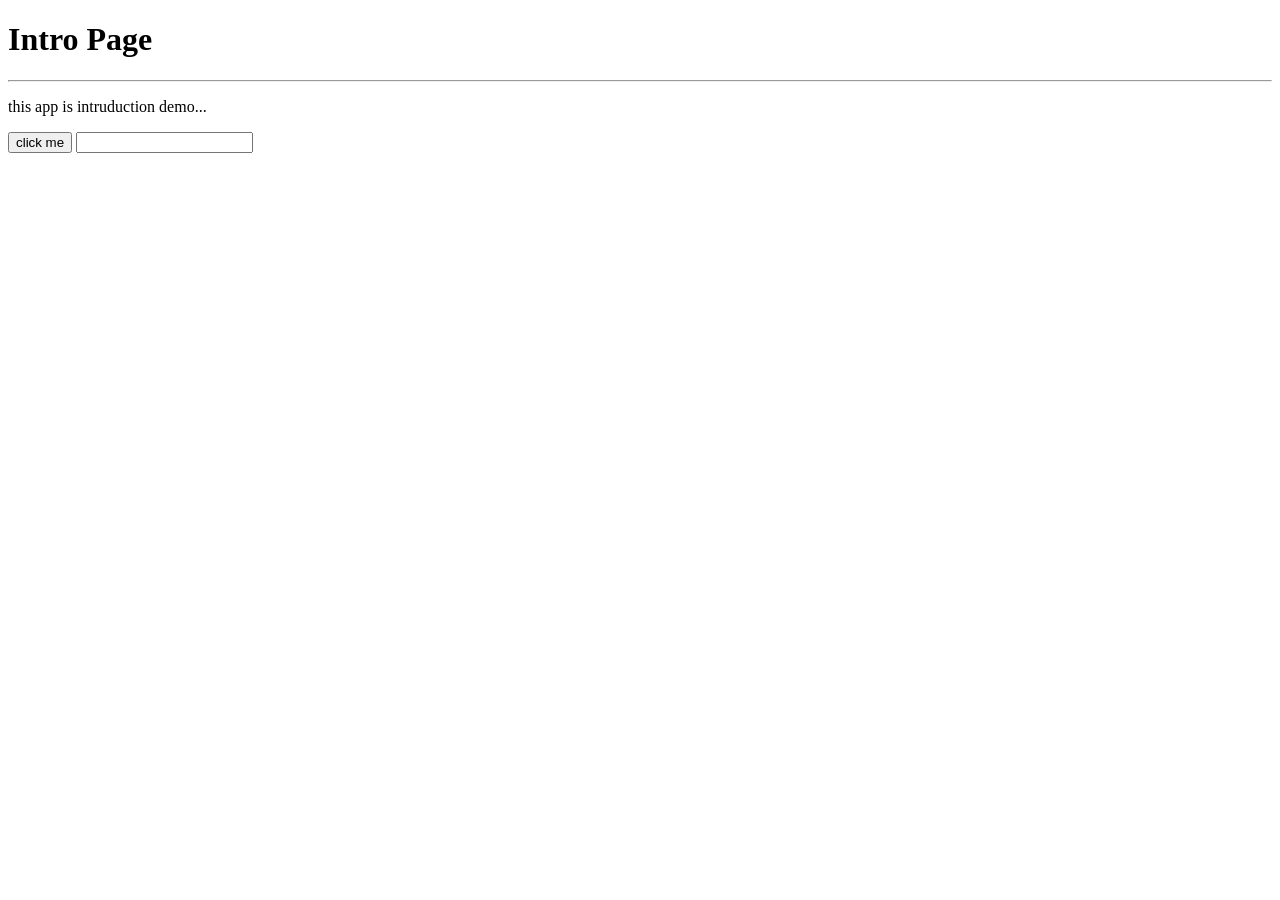
<file: 01_introApp/index.html>
<!DOCTYPE html>
<html lang="en">
<head>
    <meta charset="UTF-8">
    <meta name="viewport" content="width=device-width, initial-scale=1.0">
    <title>Document</title>
</head>
<body>
    <h1>Intro Page</h1>
    <hr>
    <p>this app is intruduction demo...</p>
    <button onclick="DoSomething();">click me</button>
    <input type="password">
</body>
<script src="index.js"></script>
</html>
</file>
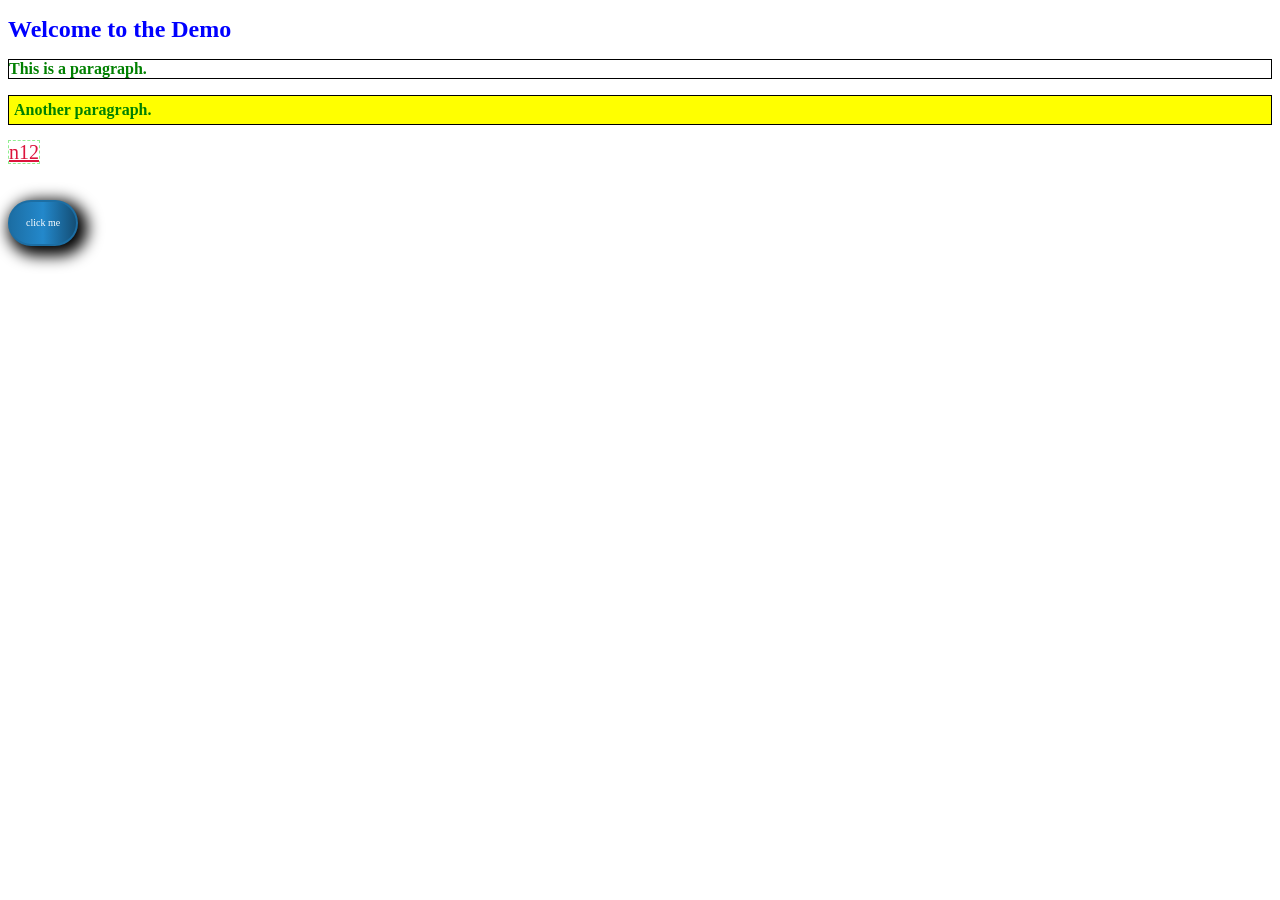
<file: 02_Styling/index.html>
<!DOCTYPE html>
<html lang="en">

<head>
    <meta charset="UTF-8">
    <meta name="viewport" content="width=device-width, initial-scale=1.0">
    <title>Styling</title>
    <link rel="stylesheet" href="style.css">
</head>

<body>
    <h1 id="main-title">Welcome to the Demo</h1>
    <p>This is a paragraph.</p>
    <p class="highlight">Another paragraph.</p>
    <a style="color: crimson; font-size: 20px; border: 1px dashed lightgreen" href="http://www.n12.co.il">n12</a>
    <br>
    <br>
    <br>
    <button class="myButton">click me</button>
</body>

</html>
</file>
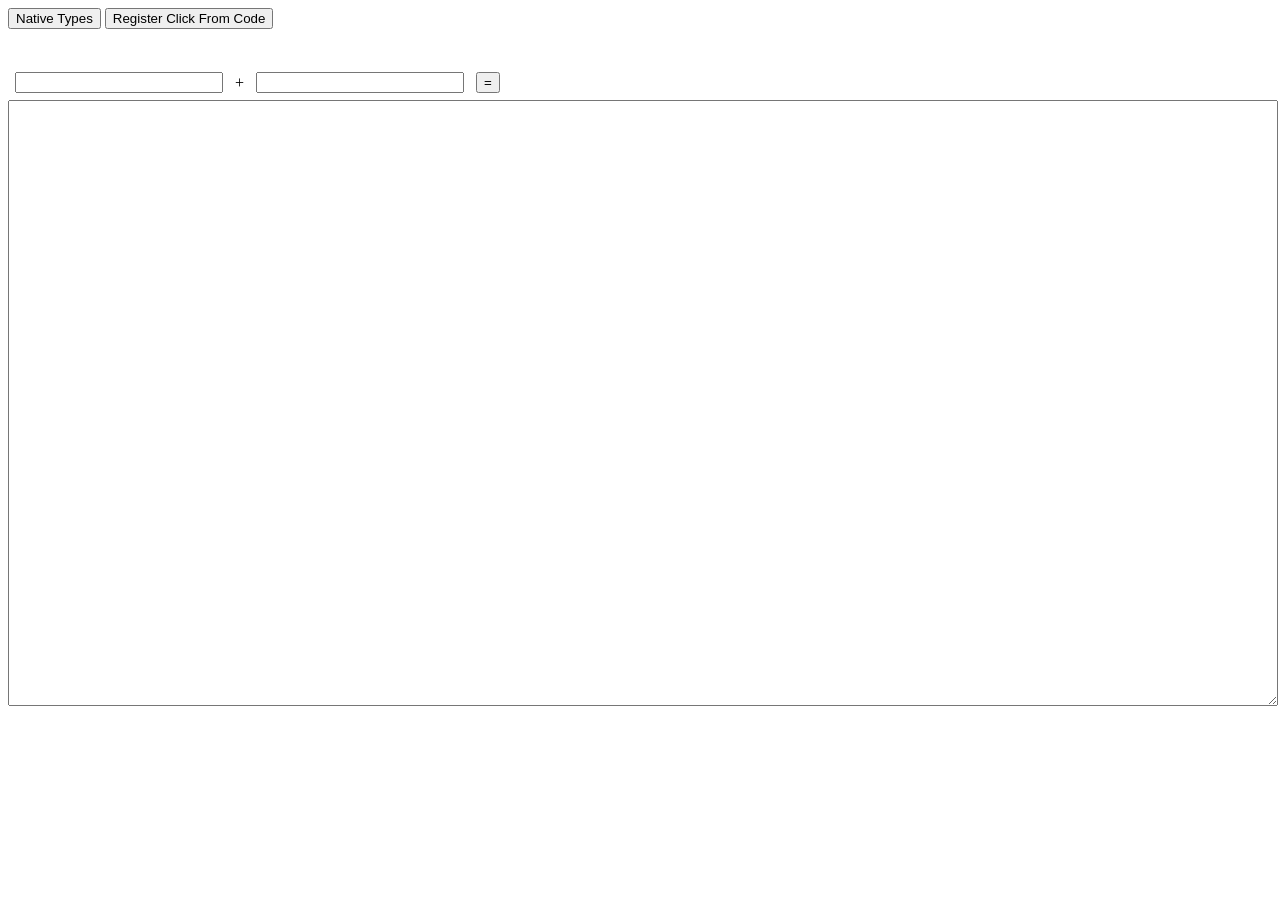
<file: 04_HtmlElements/index.html>
<!DOCTYPE html>
<html lang="en">
<head>
    <meta charset="UTF-8">
    <meta name="viewport" content="width=device-width, initial-scale=1.0">
    <title></title>
</head>
<body>
    <button onclick="demoNative()">Native Types</button>
    <button id="btn2">Register Click From Code</button>
    <br><br>
    
    <br>
    <table>
        <tr>
            <td style="padding: 5px;">
                <input id="txt1" type="text" style="width: 200px;">
            </td>

            <td style="padding: 5px;">
                <label>+</label>
            </td>

            <td style="padding: 5px;">
                <input id="txt2" type="text" style="width: 200px;">
            </td>

            <td style="padding: 5px;">
                <button id="btnCalc"> = </button>
            </td>

            <td style="padding: 5px;">
                <h3 id="lblRes"></h3>
            </td>
        </tr>
    </table>
    
    <textarea id="output" style="width: 100%; height: 600px;"></textarea>
    <br>
</body>
<script src="index.js"></script>
</html>
</file>
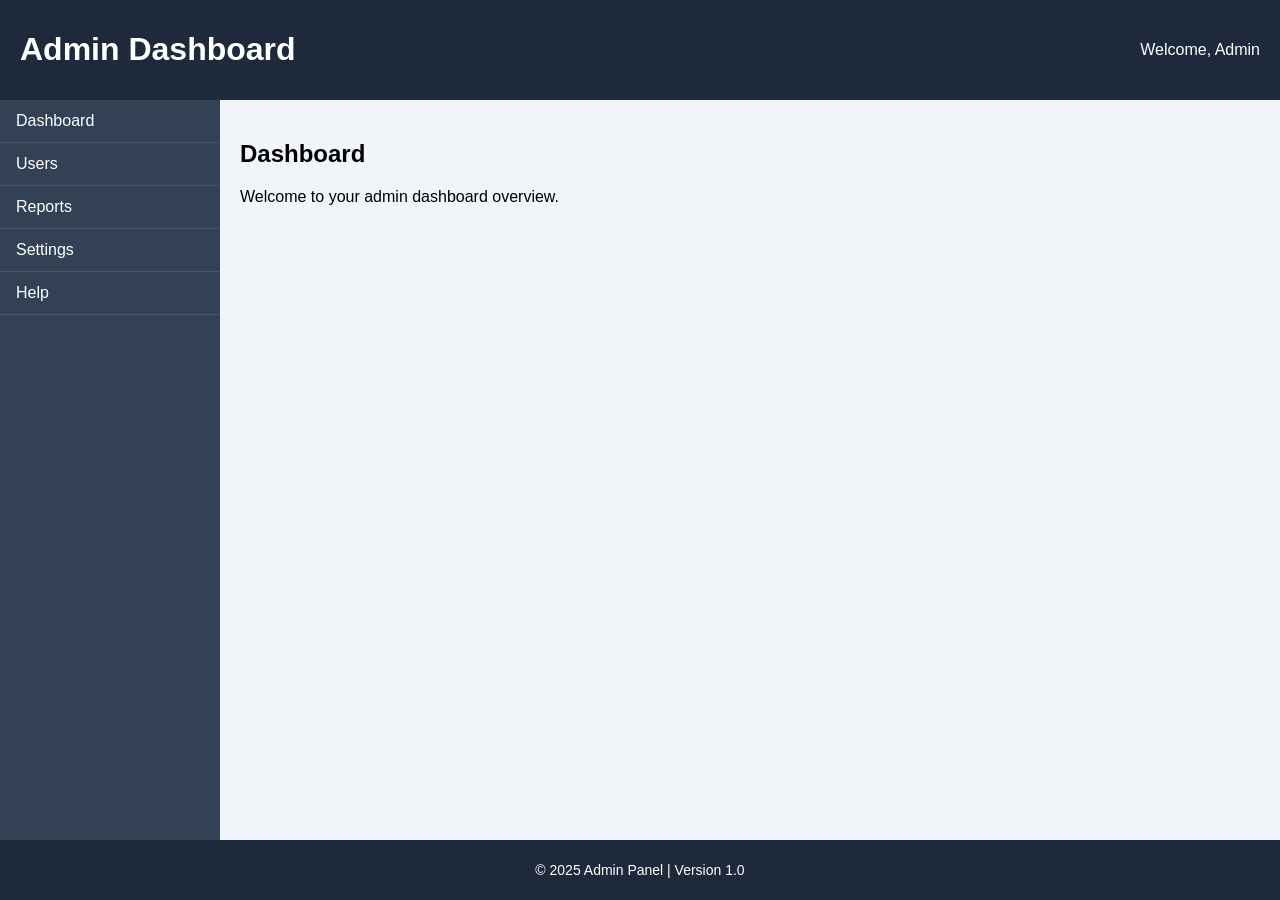
<file: 03_Layout/Layout_1_Clone/index.html>
<!DOCTYPE html>
<html lang="en">
<head>
  <meta charset="UTF-8" />
  <meta name="viewport" content="width=device-width, initial-scale=1.0" />
  <title>Admin Dashboard</title>
  <link rel="stylesheet" href="styles.css" />
</head>
<body>
  <div class="container">

    <header class="header">
      <h1>Admin Dashboard</h1>
      <div class="user-menu">Welcome, Admin</div>
    </header>

    <div class="main">
      <nav class="sidebar">
        <ul>
          <li><a href="index.html">Dashboard</a></li>
          <li><a href="users.html">Users</a></li>
          <li><a href="reports.html">Reports</a></li>
          <li><a href="settings.html">Settings</a></li>
          <li><a href="help.html">Help</a></li>
        </ul>
      </nav>

      <section class="content">
        <h2>Dashboard</h2>
        <p>Welcome to your admin dashboard overview.</p>
      </section>
    </div>

    <footer class="footer">
      <p>© 2025 Admin Panel | Version 1.0</p>
    </footer>

  </div>
</body>
</html>
</file>
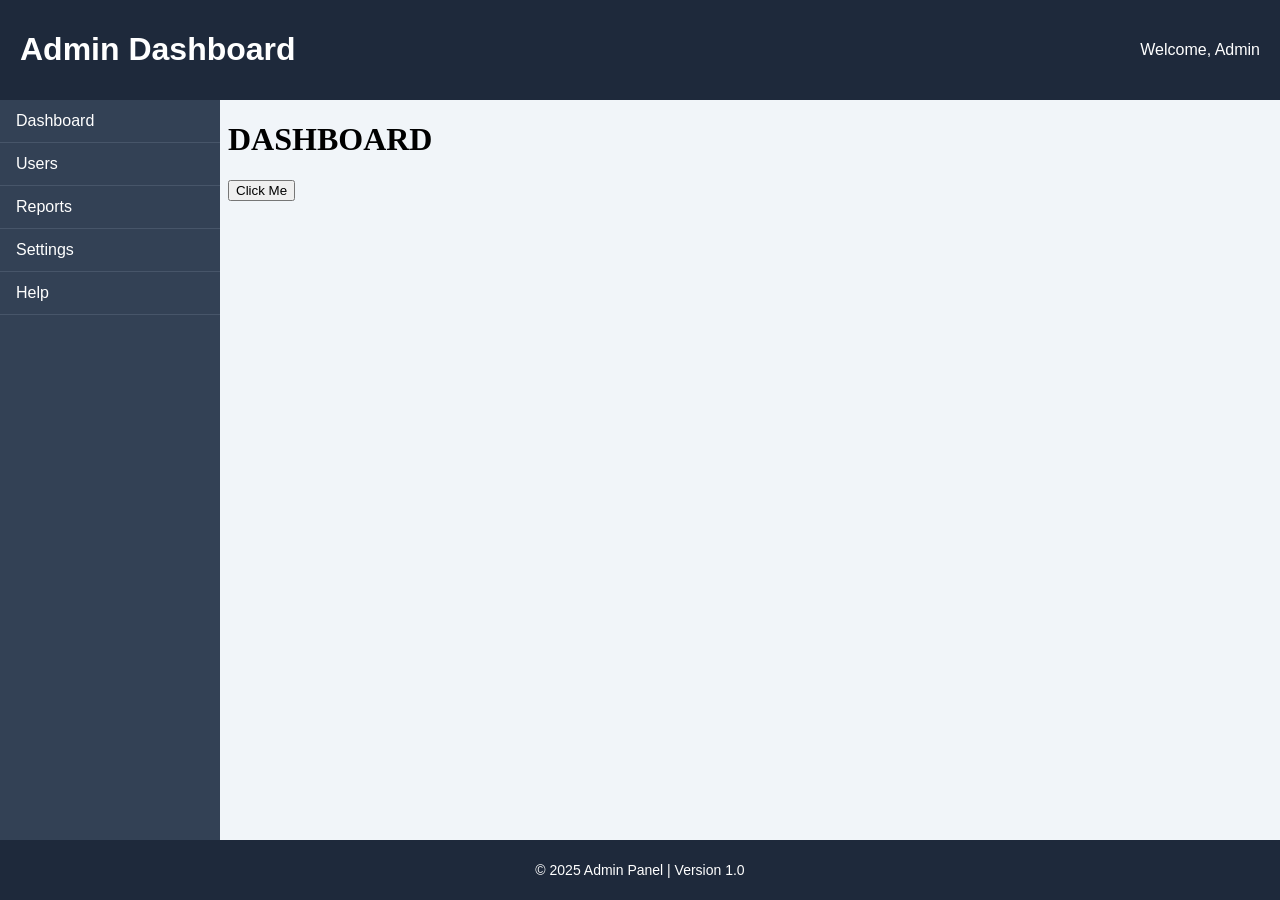
<file: 03_Layout/Layout_2_iframe/index.html>
<!DOCTYPE html>
<html lang="en">
<head>
  <meta charset="UTF-8">
  <meta name="viewport" content="width=device-width, initial-scale=1.0">
  <title>Admin Panel</title>
  <link rel="stylesheet" href="styles.css">
</head>
<body>
  <div class="container">
    <header class="header">
      <h1>Admin Dashboard</h1>
      <div class="user-menu">Welcome, Admin</div>
    </header>
    <div class="main">
      <nav class="sidebar">
        <ul>
          <li><a href="pages/dashboard.html" target="content-frame">Dashboard</a></li>
          <li><a href="pages/users.html" target="content-frame">Users</a></li>
          <li><a href="pages/reports.html" target="content-frame">Reports</a></li>
          <li><a href="pages/settings.html" target="content-frame">Settings</a></li>
          <li><a href="pages/help.html" target="content-frame">Help</a></li>
        </ul>
      </nav>
      <section class="content">
        <iframe name="content-frame" src="pages/dashboard.html"></iframe>
      </section>
    </div>
    <footer class="footer">
      <p>© 2025 Admin Panel | Version 1.0</p>
    </footer>
  </div>
</body>
</html>
</file>
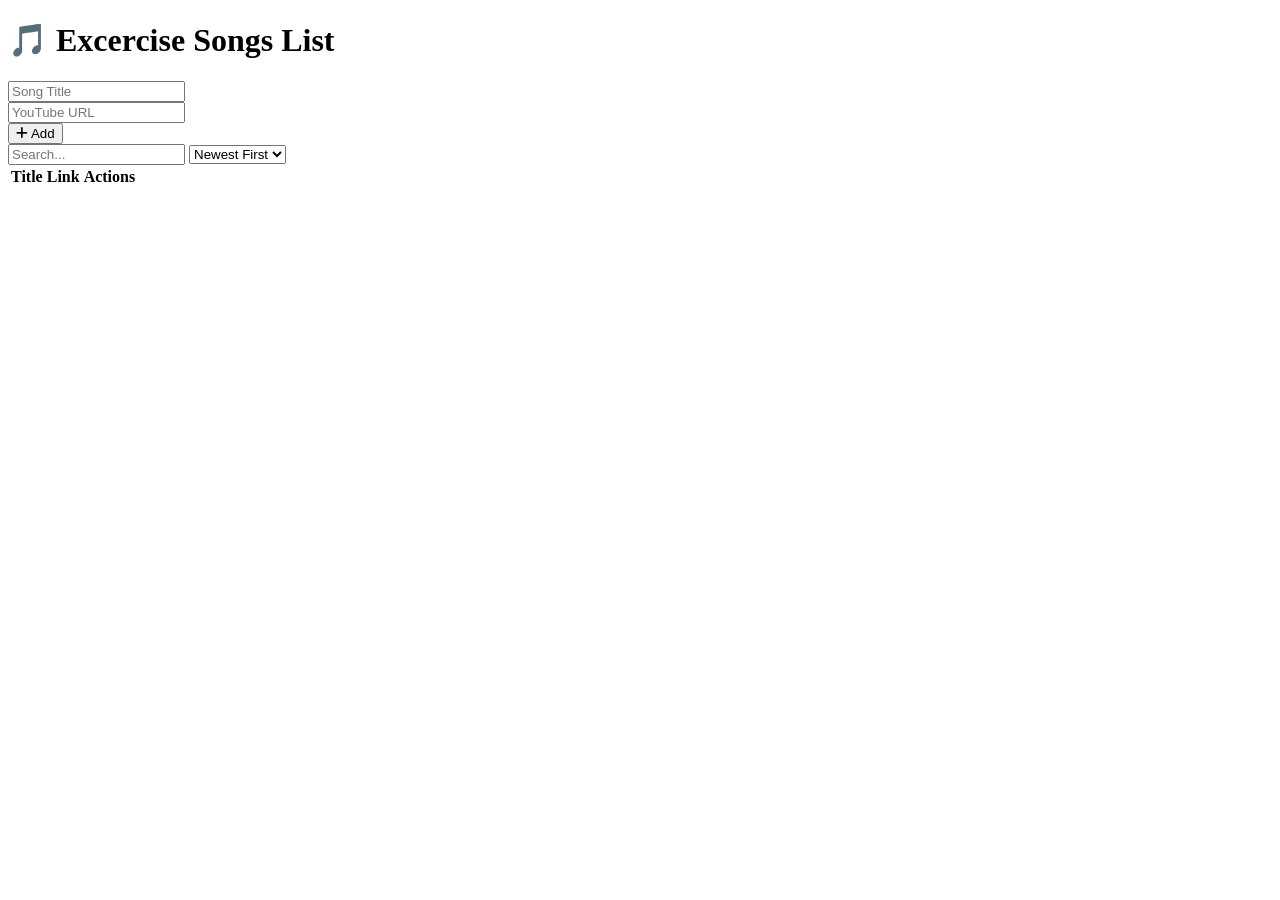
<file: 05_JSON/SongsListing/index.html>
<!DOCTYPE html>
<html lang="en">
<head>
    <meta charset="UTF-8">
    <title>TubeTracker</title>
    <link rel="stylesheet" href="https://bootswatch.com/5/cyborg/bootstrap.min.css">
    <link rel="stylesheet" href="https://cdnjs.cloudflare.com/ajax/libs/font-awesome/6.0.0/css/all.min.css">
</head>
<body class="p-4">
<div class="container">
    <h1 class="text-center text-primary mb-4">🎵 Excercise Songs List</h1>

    <div class="card border-primary mb-4">
        <div class="card-body">
            <form id="songForm" class="row g-2">
                <input type="hidden" id="songId"> 
                
                <div class="col-md-5">
                    <input type="text" id="title" class="form-control" placeholder="Song Title" required>
                </div>
                <div class="col-md-5">
                    <input type="url" id="url" class="form-control" placeholder="YouTube URL" required>
                </div>
                <div class="col-md-2">
                    <button type="submit" id="submitBtn" class="btn btn-success w-100">
                        <i class="fas fa-plus"></i> Add
                    </button>
                </div>
            </form>
        </div>
    </div>

    <div class="d-flex justify-content-between mb-3">
        <input type="text" id="search" class="form-control w-50" placeholder="Search...">
        <select id="sort" class="form-select w-25">
            <option value="newest">Newest First</option>
            <option value="az">A-Z</option>
        </select>
    </div>

    <table class="table table-hover">
        <thead><tr><th>Title</th><th>Link</th><th class="text-end">Actions</th></tr></thead>
        <tbody id="songList"></tbody>
    </table>
</div>
<script src="index.js"></script>
</body>
</html>
</file>
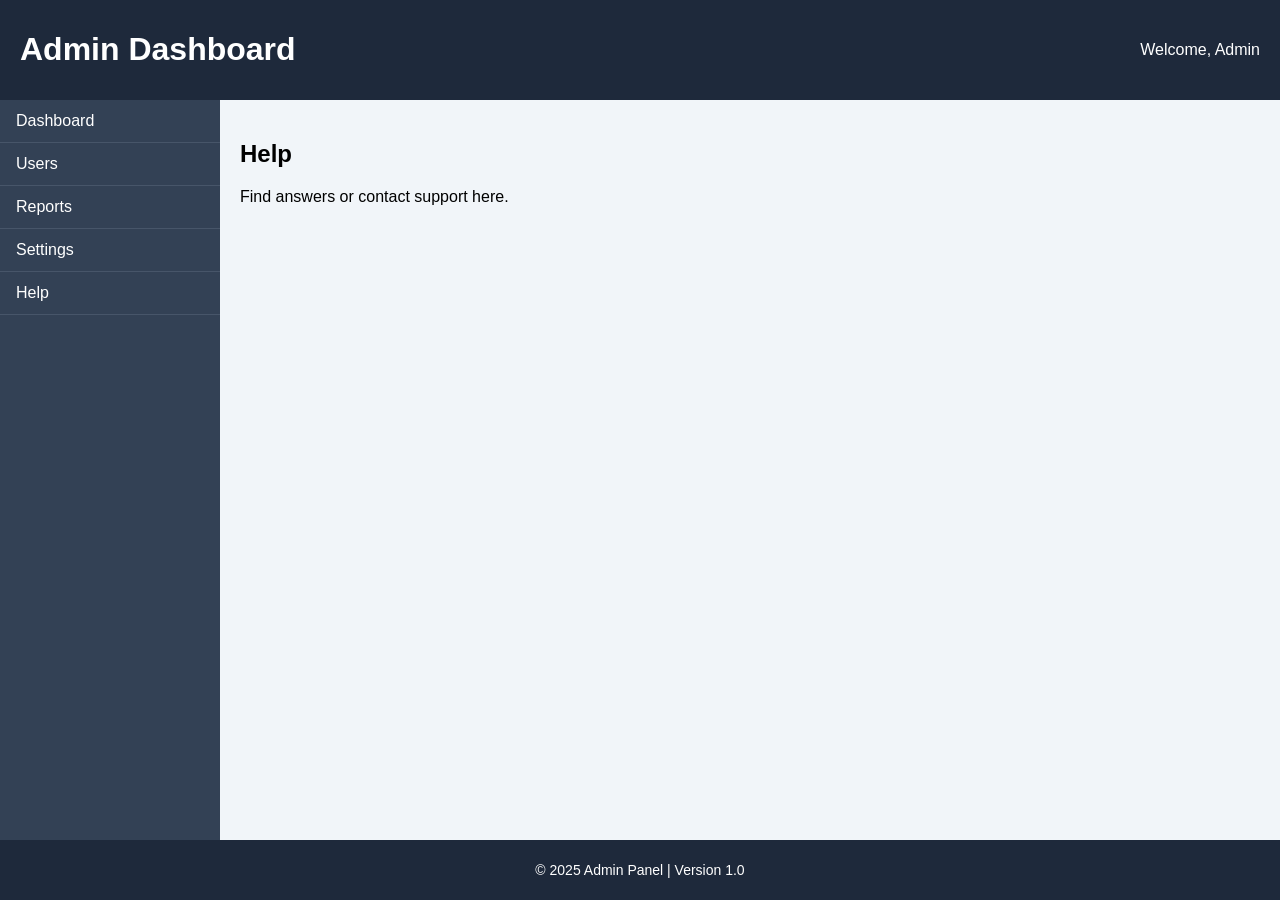
<file: 03_Layout/Layout_1_Clone/help.html>
<!DOCTYPE html>
<html lang="en">
<head>
  <meta charset="UTF-8" />
  <meta name="viewport" content="width=device-width, initial-scale=1.0" />
  <title>Help</title>
  <link rel="stylesheet" href="styles.css" />
</head>
<body>
  <div class="container">

    <header class="header">
      <h1>Admin Dashboard</h1>
      <div class="user-menu">Welcome, Admin</div>
    </header>

    <div class="main">
      <nav class="sidebar">
        <ul>
          <li><a href="index.html">Dashboard</a></li>
          <li><a href="users.html">Users</a></li>
          <li><a href="reports.html">Reports</a></li>
          <li><a href="settings.html">Settings</a></li>
          <li><a href="help.html">Help</a></li>
        </ul>
      </nav>

      <section class="content">
        <h2>Help</h2>
        <p>Find answers or contact support here.</p>
      </section>
    </div>

    <footer class="footer">
      <p>© 2025 Admin Panel | Version 1.0</p>
    </footer>

  </div>
</body>
</html>
</file>
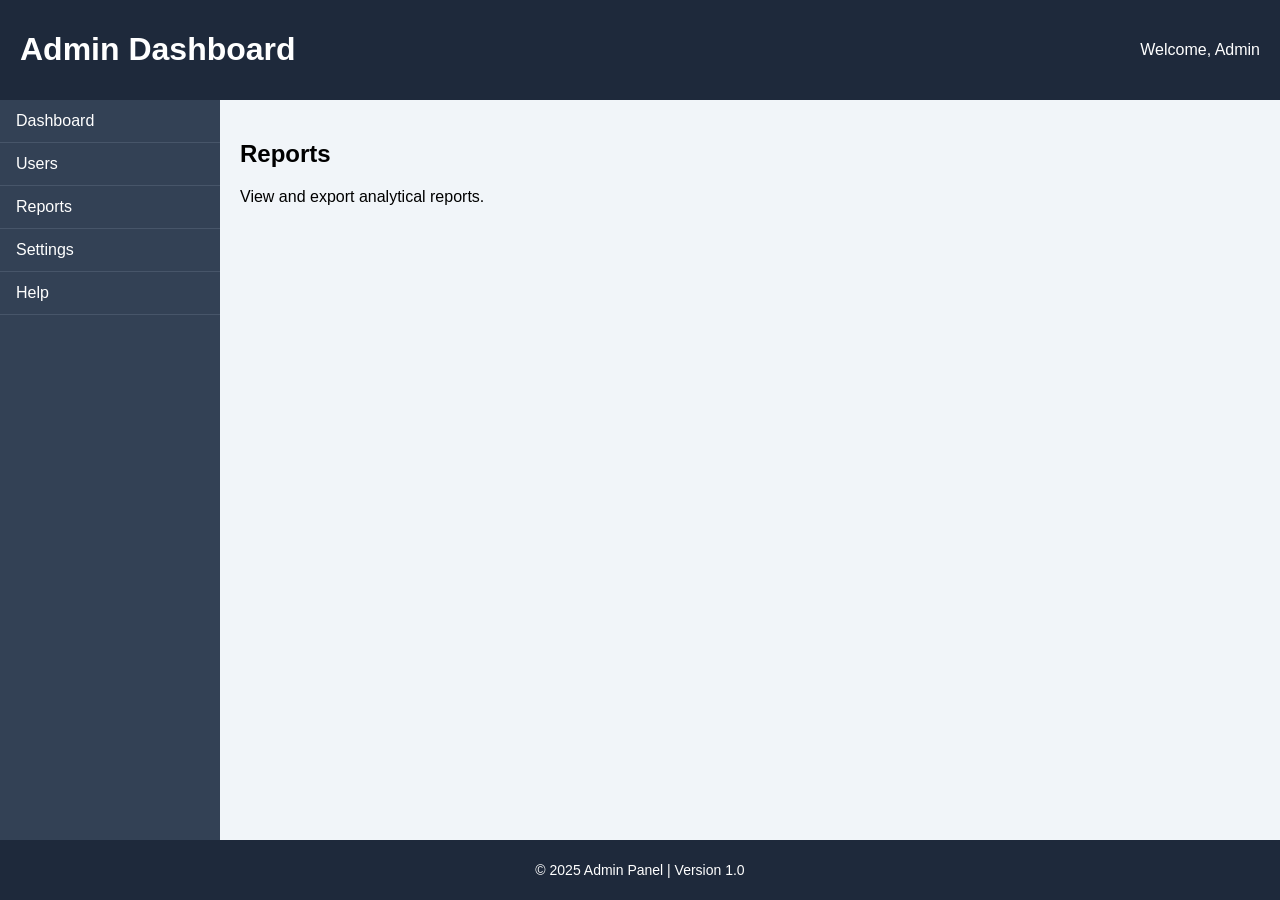
<file: 03_Layout/Layout_1_Clone/reports.html>
<!DOCTYPE html>
<html lang="en">
<head>
  <meta charset="UTF-8" />
  <meta name="viewport" content="width=device-width, initial-scale=1.0" />
  <title>Reports</title>
  <link rel="stylesheet" href="styles.css" />
</head>
<body>
  <div class="container">

    <header class="header">
      <h1>Admin Dashboard</h1>
      <div class="user-menu">Welcome, Admin</div>
    </header>

    <div class="main">
      <nav class="sidebar">
        <ul>
          <li><a href="index.html">Dashboard</a></li>
          <li><a href="users.html">Users</a></li>
          <li><a href="reports.html">Reports</a></li>
          <li><a href="settings.html">Settings</a></li>
          <li><a href="help.html">Help</a></li>
        </ul>
      </nav>

      <section class="content">
        <h2>Reports</h2>
        <p>View and export analytical reports.</p>
      </section>
    </div>

    <footer class="footer">
      <p>© 2025 Admin Panel | Version 1.0</p>
    </footer>

  </div>
</body>
</html>
</file>
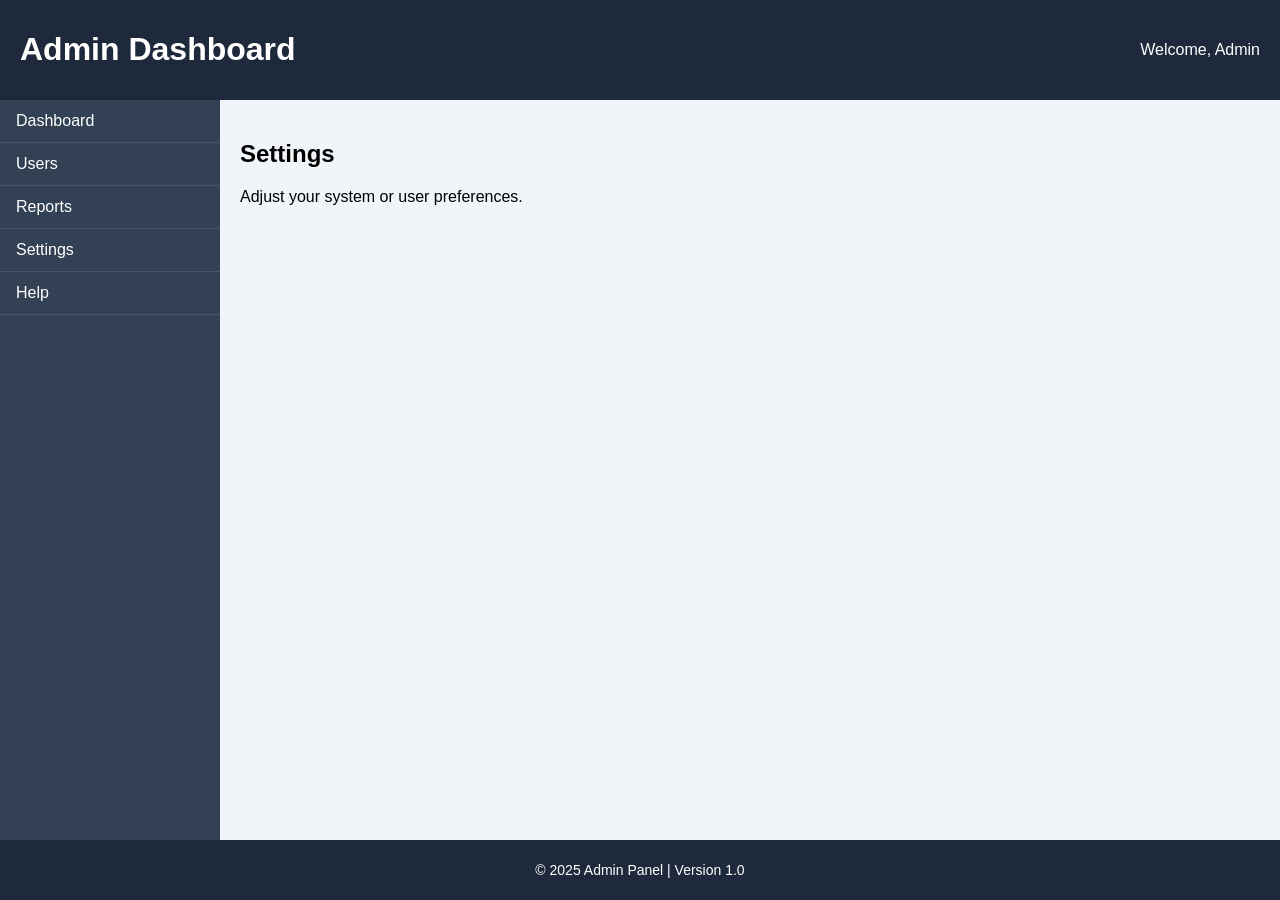
<file: 03_Layout/Layout_1_Clone/settings.html>
<!DOCTYPE html>
<html lang="en">
<head>
  <meta charset="UTF-8" />
  <meta name="viewport" content="width=device-width, initial-scale=1.0" />
  <title>Settings</title>
  <link rel="stylesheet" href="styles.css" />
</head>
<body>
  <div class="container">

    <header class="header">
      <h1>Admin Dashboard</h1>
      <div class="user-menu">Welcome, Admin</div>
    </header>

    <div class="main">
      <nav class="sidebar">
        <ul>
          <li><a href="index.html">Dashboard</a></li>
          <li><a href="users.html">Users</a></li>
          <li><a href="reports.html">Reports</a></li>
          <li><a href="settings.html">Settings</a></li>
          <li><a href="help.html">Help</a></li>
        </ul>
      </nav>

      <section class="content">
        <h2>Settings</h2>
        <p>Adjust your system or user preferences.</p>
      </section>
    </div>

    <footer class="footer">
      <p>© 2025 Admin Panel | Version 1.0</p>
    </footer>

  </div>
</body>
</html>
</file>
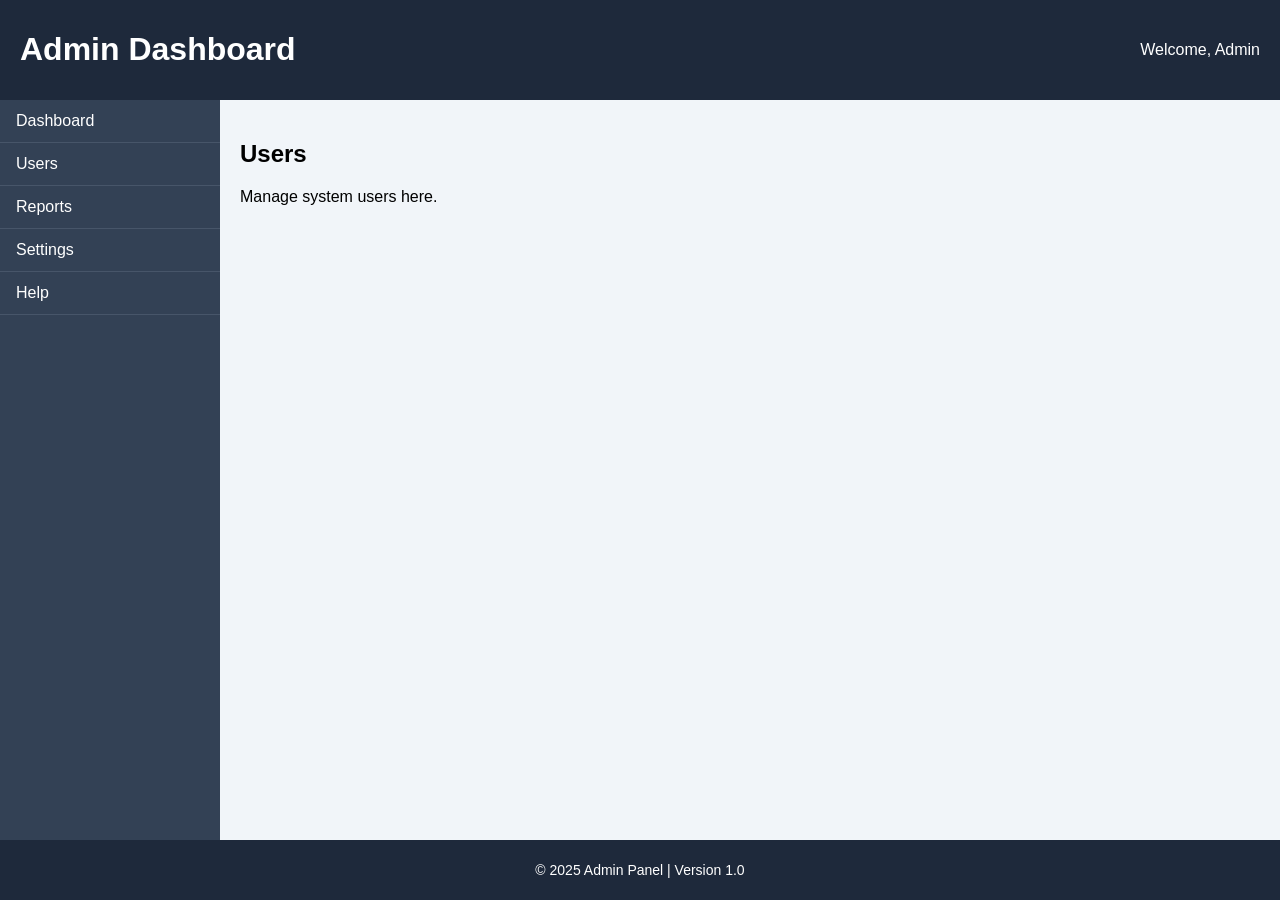
<file: 03_Layout/Layout_1_Clone/users.html>
<!DOCTYPE html>
<html lang="en">
<head>
  <meta charset="UTF-8" />
  <meta name="viewport" content="width=device-width, initial-scale=1.0" />
  <title>Users</title>
  <link rel="stylesheet" href="styles.css" />
</head>
<body>
  <div class="container">

    <header class="header">
      <h1>Admin Dashboard</h1>
      <div class="user-menu">Welcome, Admin</div>
    </header>

    <div class="main">
      <nav class="sidebar">
        <ul>
          <li><a href="index.html">Dashboard</a></li>
          <li><a href="users.html">Users</a></li>
          <li><a href="reports.html">Reports</a></li>
          <li><a href="settings.html">Settings</a></li>
          <li><a href="help.html">Help</a></li>
        </ul>
      </nav>

      <section class="content">
        <h2>Users</h2>
        <p>Manage system users here.</p>
      </section>
    </div>

    <footer class="footer">
      <p>© 2025 Admin Panel | Version 1.0</p>
    </footer>

  </div>
</body>
</html>
</file>
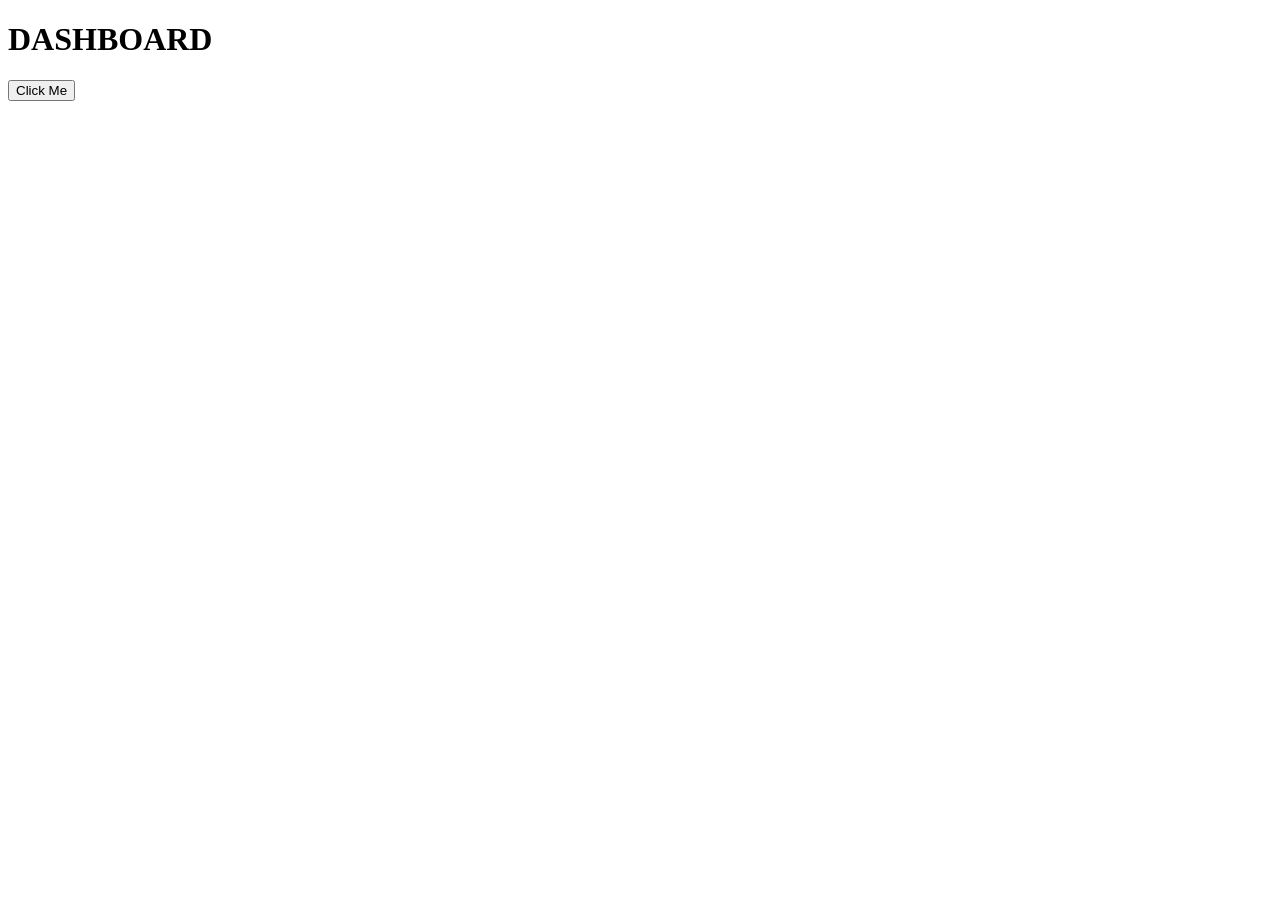
<file: 03_Layout/Layout_2_iframe/pages/dashboard.html>
<!DOCTYPE html>
<html lang="en">
<head>
    <meta charset="UTF-8">
    <meta name="viewport" content="width=device-width, initial-scale=1.0">
    <title>DASHBOARD</title>
</head>
<body>
    <h1>DASHBOARD</h1>
    <button onclick="runAlert('BUTTON CLICK FROM INSIDE PAGE');">Click Me</button>

    
</body>
<script>
    function runAlert(msg){
        alert(msg);
    }
</script>
</html>
</file>
<file: 02_Styling/style.css>
p {
            color: green;
            font-weight: bold;
            border: 1px solid black;
}

.highlight {
    background-color: yellow;
    padding: 5px;
}

        
#main-title {
    font-size: 24px;
    color: blue;
}

.myButton {
    color: rgb(255, 255, 255); font-size: 10px; line-height: 10px; padding: 16px; border-radius: 50px; font-family: Georgia, serif; font-weight: normal; text-decoration: none; font-style: normal; font-variant: normal; text-transform: none; background-image: linear-gradient(to right, rgb(28, 110, 164) 0%, rgb(35, 136, 203) 50%, rgb(20, 78, 117) 100%); box-shadow: rgb(0, 0, 0) 5px 5px 15px 5px; border: 2px solid rgb(28, 110, 164); display: inline-block;
}

.myButton:hover {
    background: #1C6EA4; 
}
.myButton:active {
    background: #144E75; 
}
</file>
<file: 03_Layout/Layout_1_Clone/styles.css>
body, html {
  margin: 0;
  height: 100%;
  font-family: Arial, sans-serif;
}

.container {
  display: flex;
  flex-direction: column;
  height: 100vh;
}

.header {
  display: flex;
  justify-content: space-between;
  align-items: center;
  background: #1e293b;
  color: white;
  padding: 10px 20px;
}

.main {
  flex: 1;
  display: flex;
  overflow: hidden;
}

.sidebar {
  width: 220px;
  background: #334155;
  color: white;
  display: flex;
  flex-direction: column;
}

.sidebar ul {
  list-style: none;
  padding: 0;
  margin: 0;
}

.sidebar li {
  border-bottom: 1px solid #475569;
}

.sidebar a {
  color: white;
  text-decoration: none;
  display: block;
  padding: 12px 16px;
}

.sidebar a:hover {
  background: #475569;
}

.content {
  flex: 1;
  background: #f1f5f9;
  padding: 20px;
  overflow-y: auto;
}

.footer {
  background: #1e293b;
  color: white;
  text-align: center;
  padding: 8px;
  font-size: 14px;
}
</file>
<file: 03_Layout/Layout_2_iframe/styles.css>
body, html {
  margin: 0;
  height: 100%;
  font-family: Arial, sans-serif;
}

.container {
  display: flex;
  flex-direction: column;
  height: 100vh;
}

.header {
  display: flex;
  justify-content: space-between;
  align-items: center;
  background: #1e293b;
  color: white;
  padding: 10px 20px;
}

.main {
  flex: 1;
  display: flex;
  overflow: hidden;
}

.sidebar {
  width: 220px;
  background: #334155;
  color: white;
  display: flex;
  flex-direction: column;
}

.sidebar ul {
  list-style: none;
  padding: 0;
  margin: 0;
}

.sidebar li {
  border-bottom: 1px solid #475569;
}

.sidebar a {
  color: white;
  text-decoration: none;
  display: block;
  padding: 12px 16px;
}

.sidebar a:hover {
  background: #475569;
}

.content {
  flex: 1;
  background: #f1f5f9;
  display: flex;
  flex-direction: column;
}

iframe {
  border: none;
  width: 100%;
  height: 100%;
}

.footer {
  background: #1e293b;
  color: white;
  text-align: center;
  padding: 8px;
  font-size: 14px;
}
</file>
